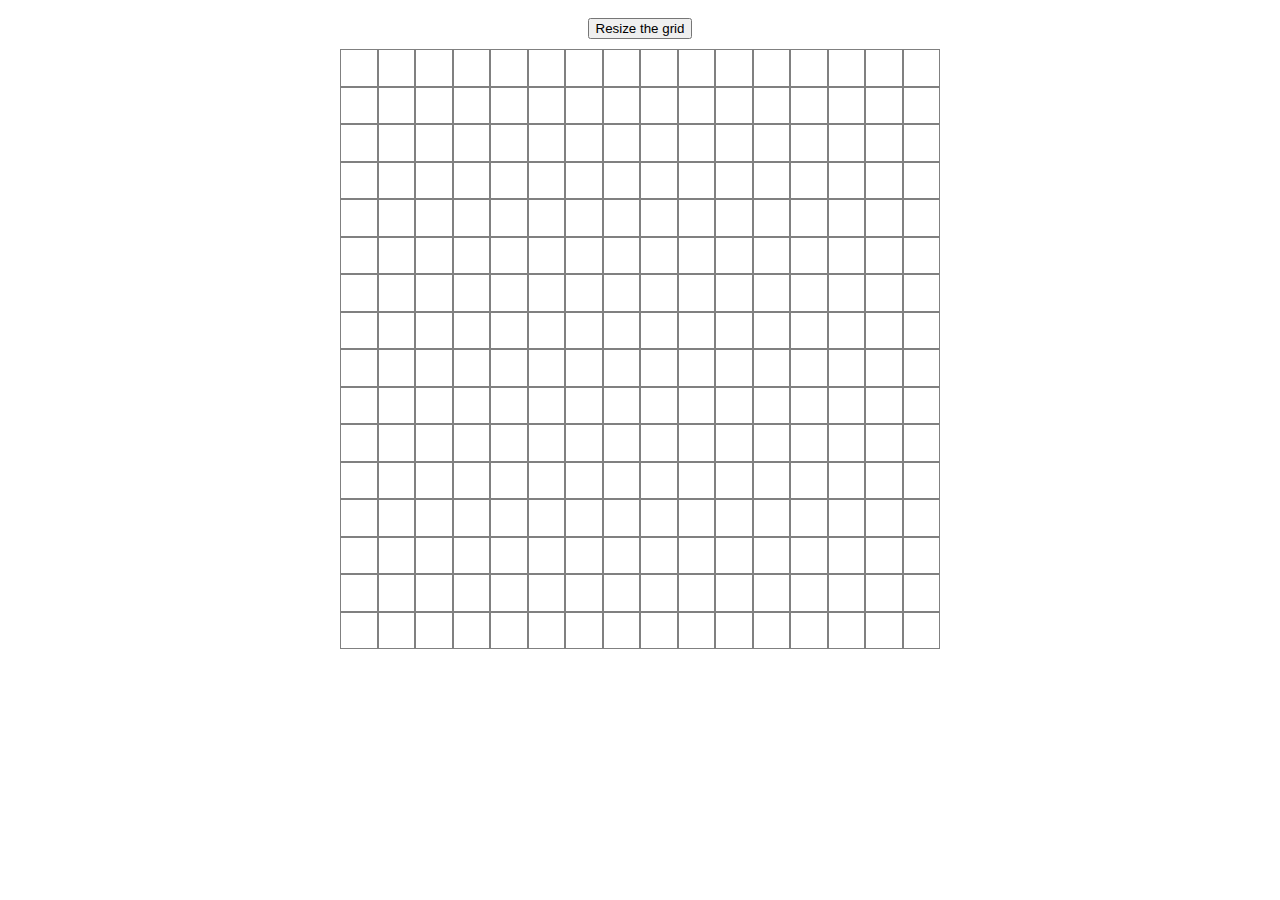
<file: index.html>
<!DOCTYPE html>
<html lang="en">
<head>
    <meta charset="UTF-8">
    <meta name="viewport" content="width=device-width, initial-scale=1.0">
    <link rel="stylesheet" href="styling.css">
    <title>Document</title>
</head>
<body>
    <div id="container"></div>
    <script src="js-script.js"></script>
</body>
</html>
</file>
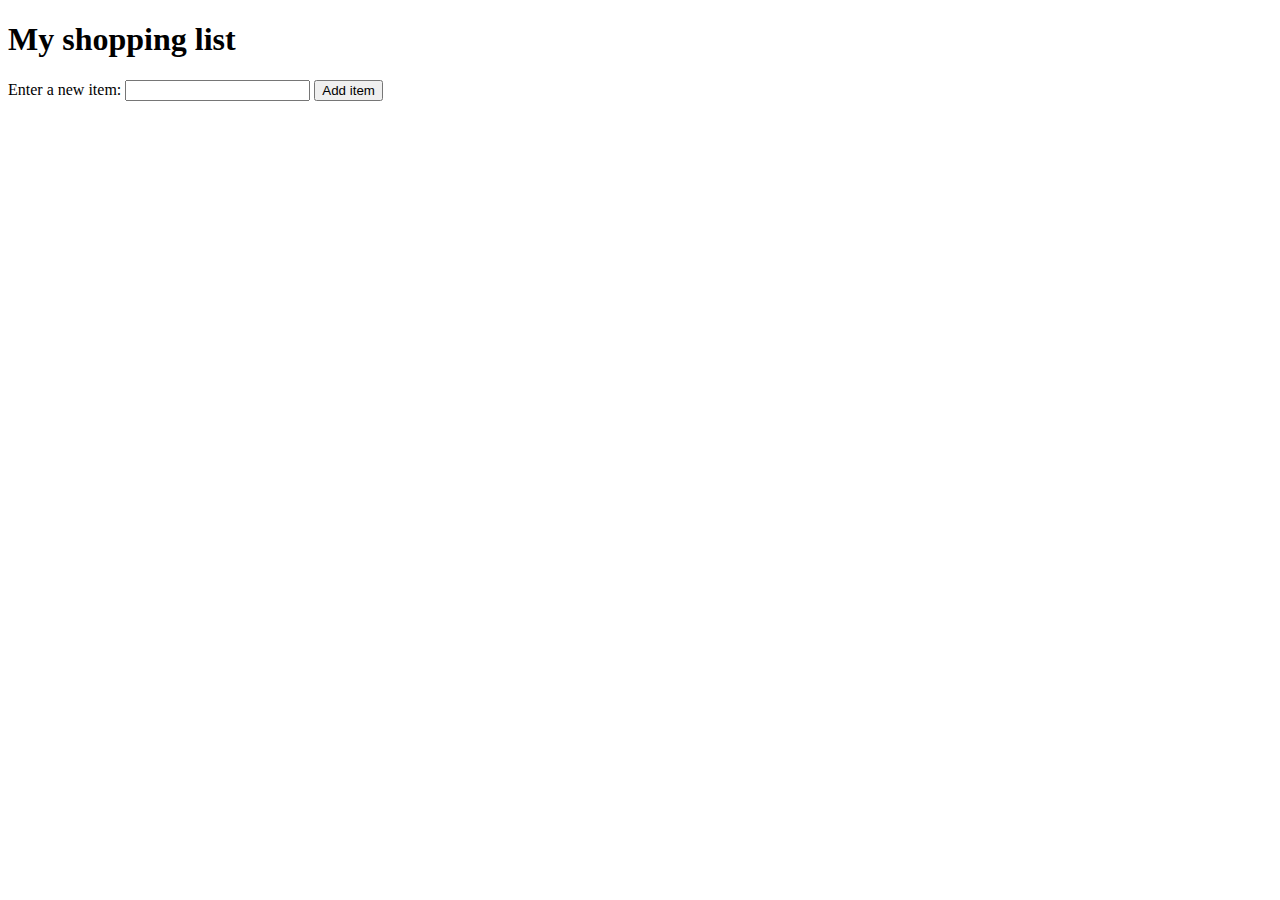
<file: dom_manipulation/index.html>
<!DOCTYPE html>
<html lang="en-US">
  <head>
    <meta charset="utf-8">
    <meta name="viewport" content="width=device-width, initial-scale=1.0">
    <title>Shopping list example</title>
    <style>
      li {
        margin-bottom: 10px;
      }

      li button {
        font-size: 12px;
        margin-left: 20px;
        color: #666;
      }
    </style>
  </head>
  <body>

    <h1>My shopping list</h1>

    <div>
      <label for="item">Enter a new item:</label>
      <input type="text" name="item" id="item">
      <button>Add item</button>
    </div>

    <ul>

    </ul>

    <script src="js-file.js"></script>
  </body>
</html>
</file>
<file: styling.css>
:root {
    --pixel_size: 0;
}

.container {
    margin: auto;
    align-items: center;
    display: flex;
    flex-direction: column;
}

.container > * {
    flex: 0 1 auto;
}
.navbar {
    padding: 10px;
}

.row {
    display: flex;
}

.pixel {
    width: var(--pixel_size);
    height: var(--pixel_size);
    box-sizing: border-box;
    border: 1px solid grey;
    /* padding: 5px; */
}
</file>
